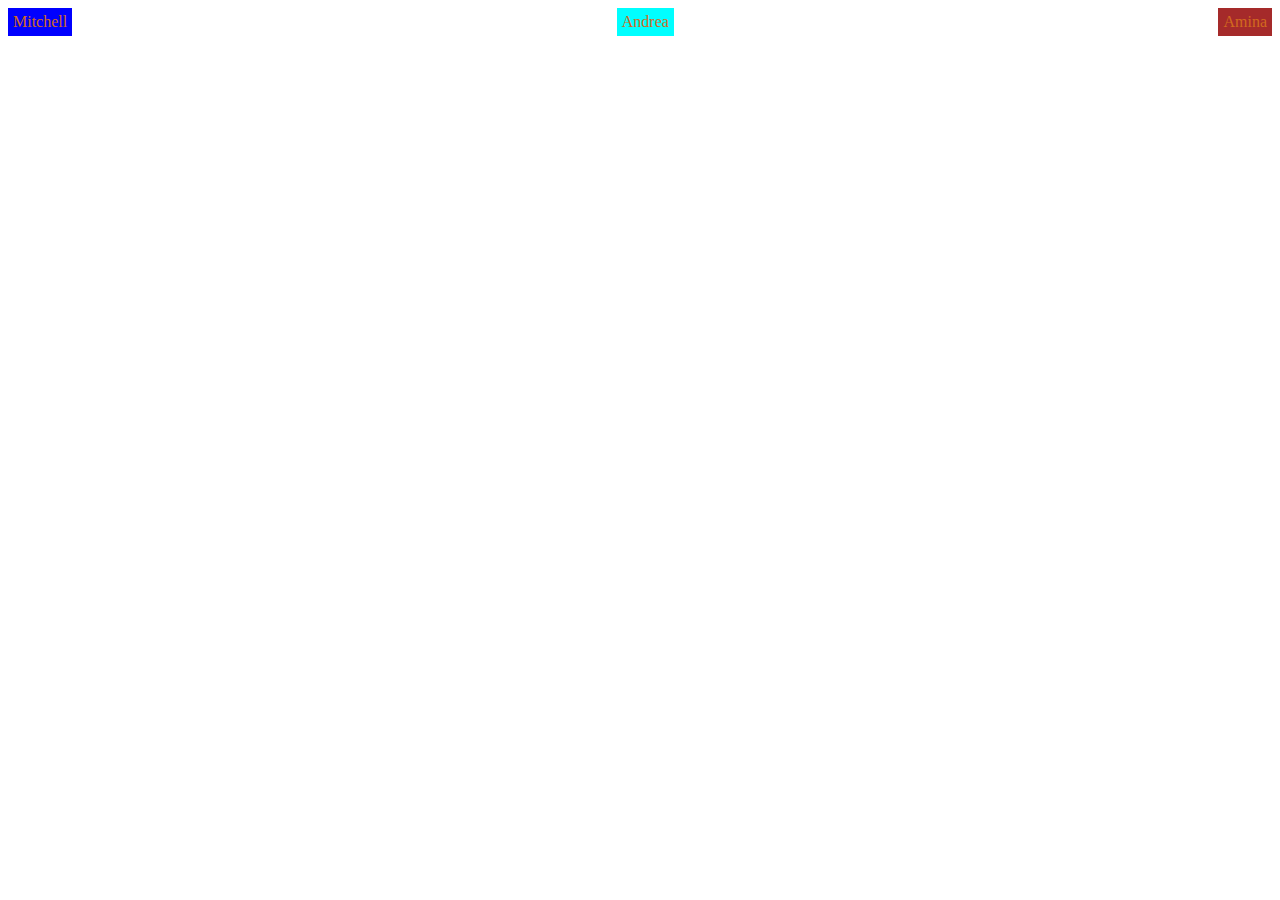
<file: tomi/index.html>
<!DOCTYPE html>
<html>
    <head>
        <title> Flex box</title>
        <link rel="stylesheet" href="./style.css">
    </head>
<body>
    <div class="wrapper">
        <div id="div1">Mitchell</div>
        <div id="div2">Andrea</div>
        <div id="div3">Amina</div>
    </div>
</body>
</html>
</file>
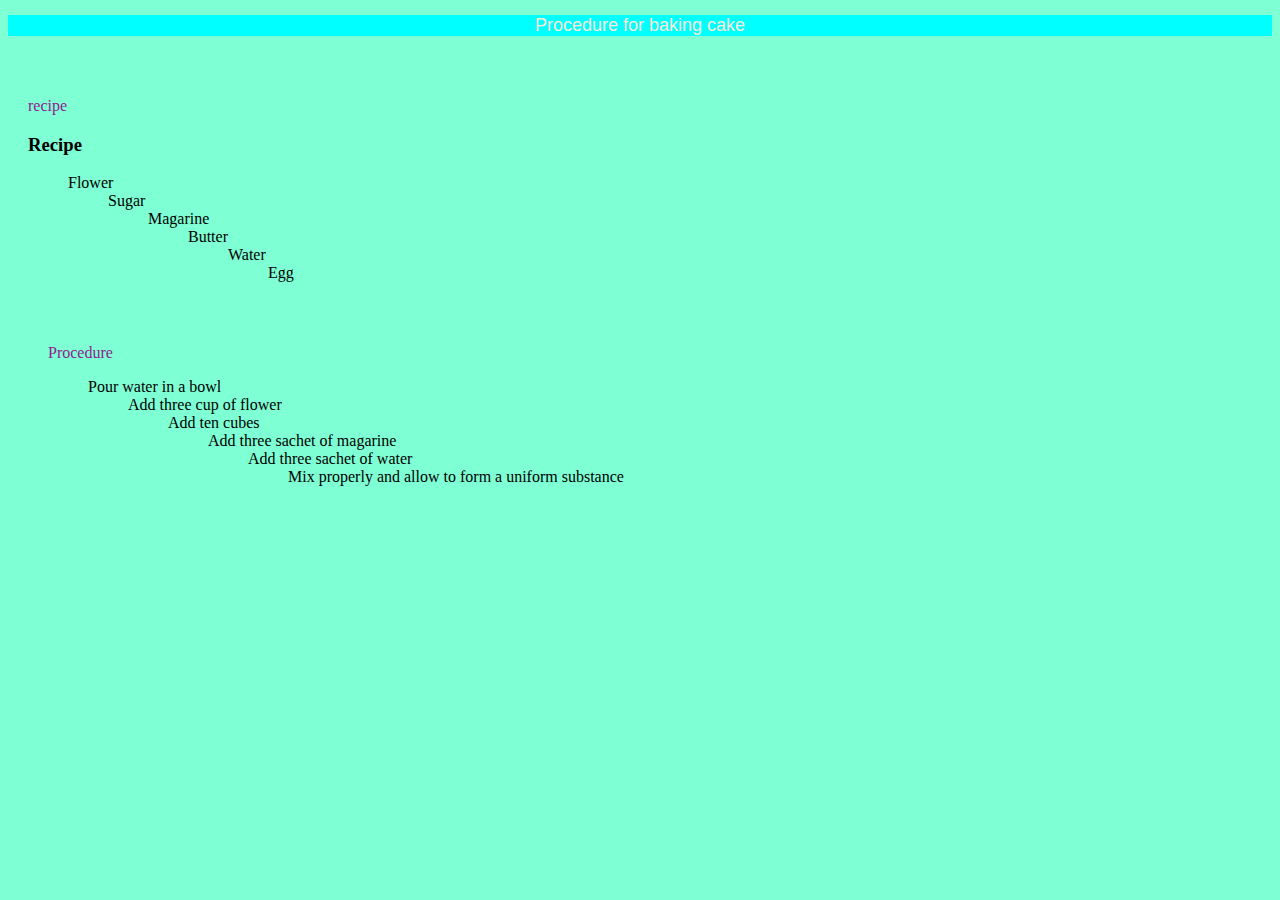
<file: mitchell/friday.html>
<!DOCTYPE html>
<html>
    <title> Friday Tutorial</title>
    <link rel="stylesheet" href="./style.css">
    <html>
    <head>
        <body>
        <div class="header-wrapper">
            <h2>Procedure for baking cake</h2>
        </div>
        <div class="sub-wrapper">
            <h3 class="sub-topic">recipe</h3>
        <div>
            <h3>Recipe</h3>
            <div>
            <ul> Flower</li> 
            <ul> Sugar</li>
            <ul> Magarine</li>
            <ul> Butter</li> 
            <ul> Water</li> 
            <ul> Egg</li> 
            </ul>
            </div>
        </div>
        <div class="sub-wrapper">
            <h3 class="sub-topic">Procedure</h3>
            <div>
                <ul>Pour water in a bowl</ol>
                <ul>Add three cup of flower</li>
                <ul>Add ten cubes</li>
                <ul>Add three sachet of magarine</li>
                <ul>Add three sachet of water</li>
                <ul>Mix properly and allow to form a uniform substance</li>
                </ul>
        </div>
    </div>
</body>
</head>
</title>
</html>
</file>
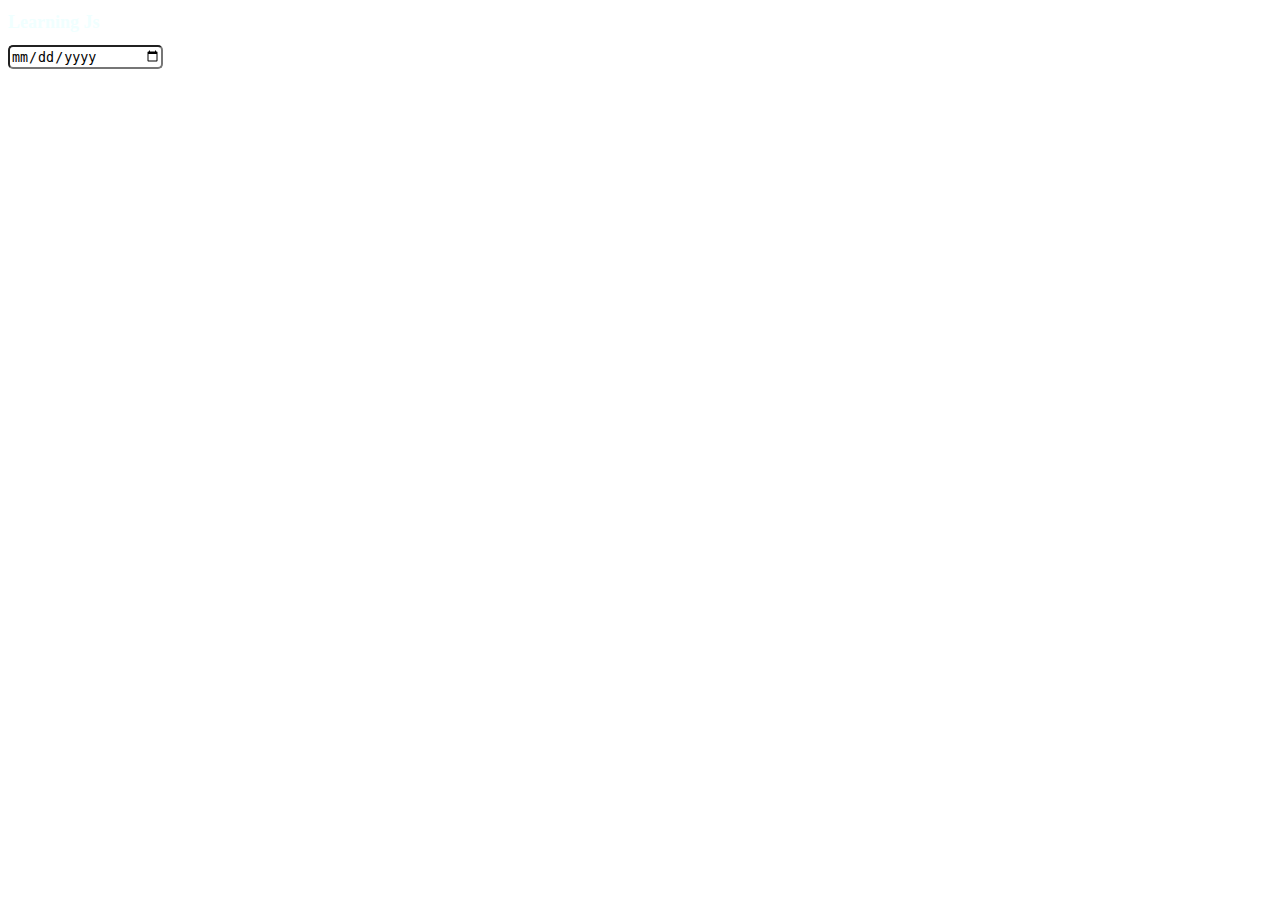
<file: DREAM/MADRE/Tuesday.html>
<!DOCTYPE html>
<html>
    <head>
        <title>Learning Javascript</title>
        <link rel="stylesheet" href="style.css">
    </head>
    <body>
        <div>
            <h1>Learning Js</h1>
            <input id="dob" type="date" />
        </div>
        <script src="index.js"></script>
    </body>
    </html>
</file>
<file: tomi/style.css>
.wrapper { 
    display: flex;
    justify-content: space-between;
    color: chocolate;
}

#div1 {
    background-color: blue;
    padding: 5px;
}
#div2 {
    background-color: aqua;
    padding: 5px;
}
#div3 {
    background-color: brown;
    padding: 5px;
}
</file>
<file: mitchell/style.css>
body {
    background-color: aquamarine;
}
h2{
    font-size: 18px;
    font-weight: 500;
    color: antiquewhite;
    font-family: 'Gill Sans', 'Gill Sans MT', Calibri, 'Trebuchet MS', sans-serif;
    text-align: center;
}
.header-wrapper>h2 {
    background-color: aqua;
}
.sub-topic{
    list-style-position: outside;
    font-weight: 300;
    font-size: 16px;
    color: rgb(143, 34, 143);
    border-color: black;
}
.sub-wrapper{
    background-color: aquamarine;
    padding: 30px 20px;
    border-color: black;
}
ol li {
    columns: inherit;
    color: brown;
    margin: 5px;
    background-color: black;
}
ul li{
    background-color: aquamarine
    color(srgb red green blue)
    margin: 5px;
}
</file>
<file: DREAM/MADRE/style.css>
h1 {
    font-size: 18px;
    color: azure;
}
input {
    width: 150px;
    height: 20px;
    border-radius: 5px;
}
div {
    color: aquamarine;
}
</file>
